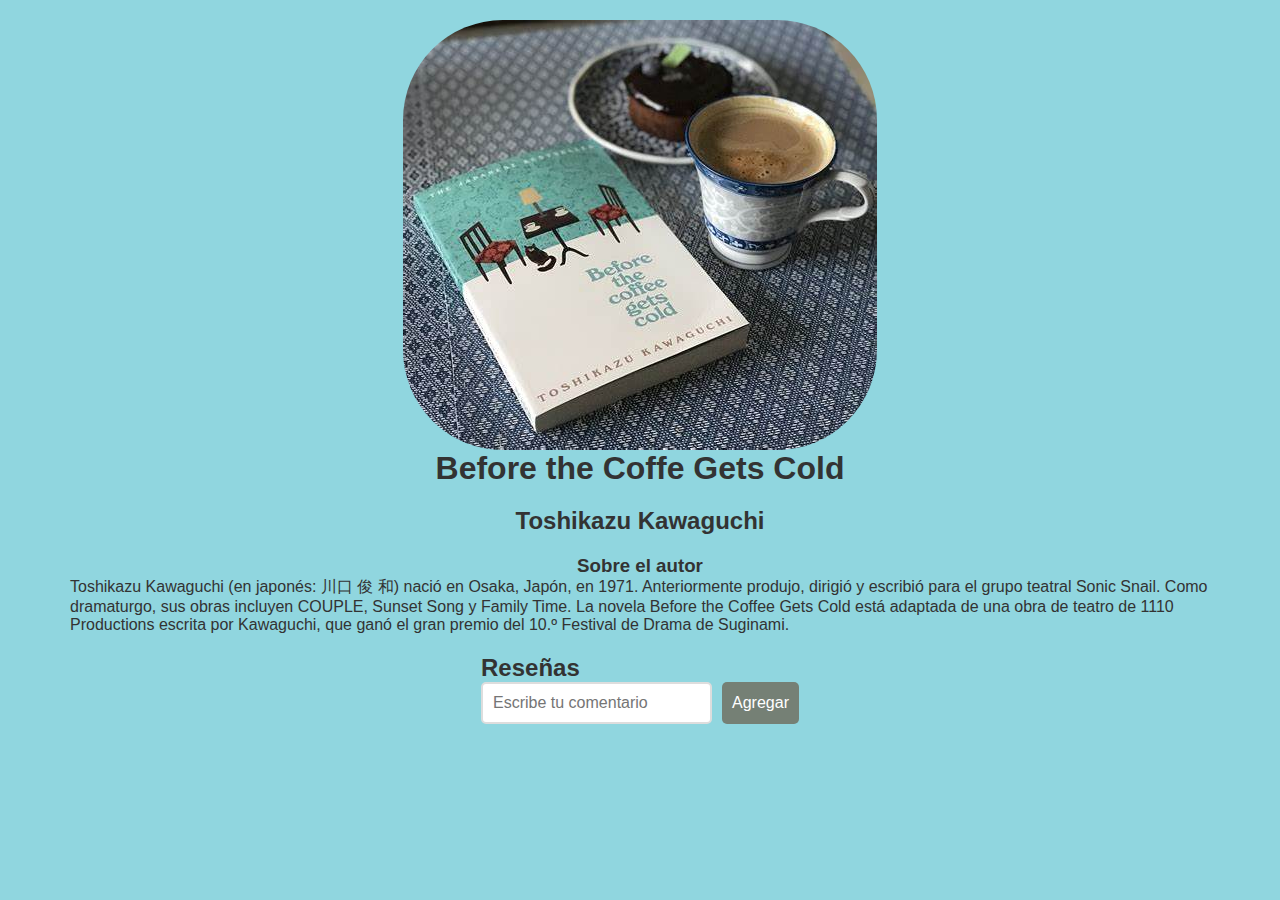
<file: 8-app-de-comentarios/index.html>
<!DOCTYPE html>
<html lang="en">
<head>
    <meta charset="UTF-8">
    <meta name="viewport" content="width=device-width, initial-scale=1.0">
    <link rel="stylesheet" href="style.css">
    <title>Document</title>
</head>
<body>
    <!--Input para que los usuarioss introduzcan su comentario.-->
    <img id="portada" src="book.jpg" alt="PortadaLibro">
    <h1>Before the Coffe Gets Cold</h1>

    <h2>Toshikazu Kawaguchi</h2>
    <p><h3>Sobre el autor</h3>
    Toshikazu Kawaguchi (en japonés: 川口 俊 和) nació en Osaka, Japón, en 1971. Anteriormente produjo, dirigió y escribió para el grupo teatral Sonic Snail. Como dramaturgo, sus obras incluyen COUPLE, Sunset Song y Family Time. La novela Before the Coffee Gets Cold está adaptada de una obra de teatro de 1110 Productions escrita por Kawaguchi, que ganó el gran premio del 10.º Festival de Drama de Suginami.</p>

    <div>
    <h2>Reseñas</h2>
    <div id="agregarComentario">
        <input type="text" id="comentario" placeholder="Escribe tu comentario">
        <button id="agregar">Agregar</button>
    </div>
    <!--Cajita para guardar los comentarios de los usuarios-->
    <ul id = "cajaComentarios">
    </ul>
    </div>
</body>
    <script src="app.js"></script>
</html>
</file>
<file: 8-app-de-comentarios/style.css>
* {
    margin: 0;
    padding: 0;
    box-sizing: border-box;
}

body {
    font-family: Arial, sans-serif;
    background-color: rgb(144, 214, 223);
    display: flex;
    flex-direction: column;
    align-items: center;
    padding: 0px 20px;
    margin: 20px 50px;
    color: #333; 
    align-items: center;
}

h1 {
    margin-bottom: 20px;
    color: #333;
    text-align: center;
}

#agregarComentario {
    display: flex;
    justify-content: center;
    gap: 10px;
    margin-bottom: 60px;
    width: 100%;
}

#comentario {
    padding: 10px;
    font-size: 16px;
    width: 100%;
    border: 2px solid #ddd;
    border-radius: 5px;
    transition: border-color 0.3s ease;
}

#agregar {
    padding: 0px 10px;
    font-size: 16px;
    background-color: #758075;
    color: white;
    border: none;
    border-radius: 5px;
    cursor: pointer;
    transition: background-color 0.3s ease;
}

#agregar:hover {
    background-color: #30568b;
}

#cajaComentarios {
    list-style: none;
    padding: 0;
    width: 100%;
    max-width: 600px;
    margin-top: 5px;
}

#cajaComentarios li {
    background-color: #fff;
    padding: 15px;
    margin-bottom: 5px;
    border-radius: 5px;
    box-shadow: 0 2px 4px rgba(0, 0, 0, 0.1);
    display: flex;
    justify-content: space-between;
    align-items: center;
    transition: box-shadow 0.3s ease;
}

#cajaComentarios li:hover {
    box-shadow: 0 4px 8px rgba(0, 0, 0, 0.2);
}

#cajaComentarios li button {
    background-color: #f44336;
    color: white;
    border: none;
    padding: 5px 10px;
    border-radius: 5px;
    cursor: pointer;
    font-size: 14px;
    transition: background-color 0.3s ease;
}

#cajaComentarios li button:hover {
    background-color: #e53935;
}

button, input {
    font-size: 16px;
    font-family: inherit; 
}

input:focus {
    box-shadow: 0 0 5px rgba(0, 150, 255, 0.5); 
}

#portada{
    max-width: 100%;
    height: auto;
    border-radius: 100px;
}

p{
    text-align: center;
    padding: 10px;
}
</file>
